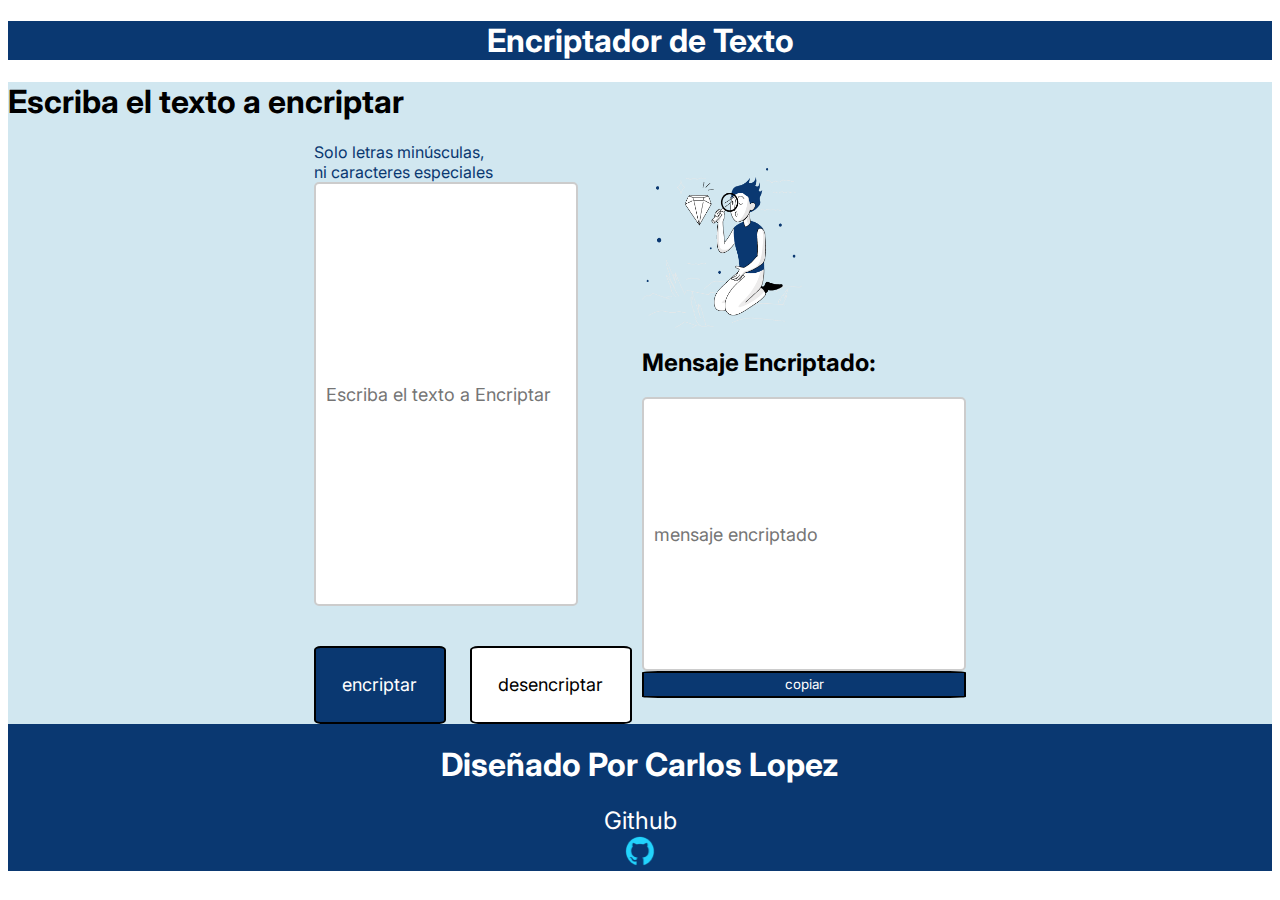
<file: index.html>
<!DOCTYPE html>
<html lang="es">
<head>
    <meta charset="UTF-8">
    <meta name="viewport" content="width=device-width, initial-scale=1.0">
    <title>Encriptador de texto</title>
    <link href="https://fonts.googleapis.com/css2?family=Inter:ital,opsz,wght@0,14..32,100..900;1,14..32,100..900&display=swap" rel="stylesheet">
    <link rel="stylesheet" href="./public/style.css">
</head>
<body>
    <header class="head">
        <h1 class="header__titulo"> Encriptador de Texto </h1>
    </header>
    <main class="main">
    <h1>Escriba el texto a encriptar</h1>
    <section class="cuerpo__encriptador">
        
    <div class="cuerpo__encriptador"> 
        <div>
        <form class="text__box">
            <label class="titulo-formulario"for="input-texto">Solo letras minúsculas, <br>ni caracteres especiales</label>
            <input class="texto__input" type="text" name="texto input" id="texto_imput" placeholder="Escriba el texto a Encriptar">
            
            <div class="division__bnt">
            <input class="btn1" type="button" value="encriptar" id="btn-encriptar">
            <input class="btn2" type="button" value="desencriptar" id="btn-desencriptar">     
            </div>

        </form>
        </div>
        <div>
        <div class="cuadro_encriptado">
            
            <img class="imagen" src="./assets/Muñeco.png">
            
        </div>

        <div class="mensaje_encriptado">
            <h2 id="">Mensaje Encriptado:</h2>
            <input class="text-input-salida" type="text" id="msg" placeholder="mensaje encriptado">
            <input class="btn__copiar" type="button" value="copiar" id="btn-copiar">
        </div>
        </div>
             
       
    </div>
    </main>
       
      
    <footer class="footer">
        <div>
        <H1>Diseñado Por Carlos Lopez</H1>
        </div>
        <div>
        <a class="github" target="_blank" href="https://github.com/Carlodev0">Github</a>
        </div>
        <div>
        <img class="imagen_git"src="./assets/github.png" alt="logo-github">
        </div>
    </footer>

    <script src="./public/script.js"></script>
</main>
</body>
</html>
</file>
<file: public/style.css>
:root{
    --background: #d1e7f0;
    --color-secundario: #0A3871;
    --color-blanco: #FFFFFF;
    --color-negro: #000000;

    --fuente: "Inter", sans-serif;
}
*{
    font-family: var(--fuente);
}
.main{
    background-color: var(--background);
}
.titulo-formulario{
    color: var(--color-secundario);
    justify-content: center;
    font-family: var(--fuente);
}
.head{
    background-color: var(--color-secundario);
    padding: none;
    border: none;
    margin: none;
    width: 100%;
}
.header__titulo{

    color: var(--color-blanco);
    margin: none;
    padding: none;
    text-align: center;
}

.cuerpo__encriptador{
    display: flex;
    flex-direction: row;
    justify-content: space-evenly;
    gap: 4rem;
    align-items: center;
    
}
.cuadro_encriptado{
    display: flex;
    flex-direction: column;
    justify-content: right;
   
}
.text__box{
    width: 100%;
    display: flex;
    justify-content: center;
    flex-direction: column;
  
}
.division__bnt{
    display: flex;
    flex-direction: row;
    justify-items: center;
}
.form_box{
    display: flex;
    justify-content: center;
    flex-direction: column;
}
.texto__input{
    width: 15rem;  /* Ancho del input */
    height: 25rem;  /* Altura del input */
    font-size: 18px;  /* Tamaño de la fuente */
    padding: 10px;  /* Espaciado interno */
    border: 2px solid #ccc;  /* Borde del input */
    border-radius: 5px;  /* Bordes redondeados */
}
.text-input-salida{
    width: 300px;  /* Ancho del input */
    height: 250px;  /* Altura del input */
    font-size: 18px;  /* Tamaño de la fuente */
    padding: 10px;  /* Espaciado interno */
    border: 2px solid #ccc;  /* Borde del input */
    border-radius: 5px;  /* Bordes redondeados */
}
.imagen{
    align-items: center;
    width: 10rem;
    height: 10rem;
}
.division__bnt{
    display: flex;
    padding-top: 15%;
    flex-direction: row;
    justify-content: space-evenly;
    gap: 1.5rem
}
.mensaje_encriptado{
    display: flex;
    flex-direction: column;
}
.btn1{
    font-size: large;
    background-color: var(--color-secundario);
    color: var(--color-blanco);
    padding: 10%;
    border-color: var(--color-negro);
    text-decoration: none;
    border-radius: 5%;
    border: 2px solid var(--color-negro);
    height: 2%;
}
.btn2{
    font-size: large;
    background-color: var(--color-blanco);
    color: var(--color-negro);
    padding: 10%;
    border-color: var(--color-negro);
    text-decoration: none;
    border-radius: 5%;
    border: 2px solid var(--color-negro);
    height: 2%;
    width: 100%;
}

.btn__copiar{

    background-color: var(--color-secundario);
    color: var(--color-blanco);
    padding: 1%;
    border-color: var(--color-negro);
    text-decoration: none;
    border-radius: 5%;
    border: 2px solid var(--color-negro);

}
.footer{
    gap: 8%;
    display: flex;
    flex-direction: column;
    justify-content: center;
    background-color: var(--color-secundario);
    color: var(--color-blanco);
    text-align: center;
}
.github{
    color: var(--color-blanco);
    font-size: 1.5rem;
    text-decoration: none;
    font-family: var(--fuente);
}
.imagen_git{
    
    height: 2rem;
    width: 2rem;
}

@media (max-width: 1200px) {

    }
    .cuadro__text{
        resize: none;
    }
    
@media (max-width: 800px) {

    .cuerpo__encriptador{
        width: auto;
        flex-direction: column;
    } 
      .cuadro__text{
        resize: vertical;
    }
}
@media (max-width: 300px) {

    .cuadro__text{
        resize: vertical;
    }
}
</file>
